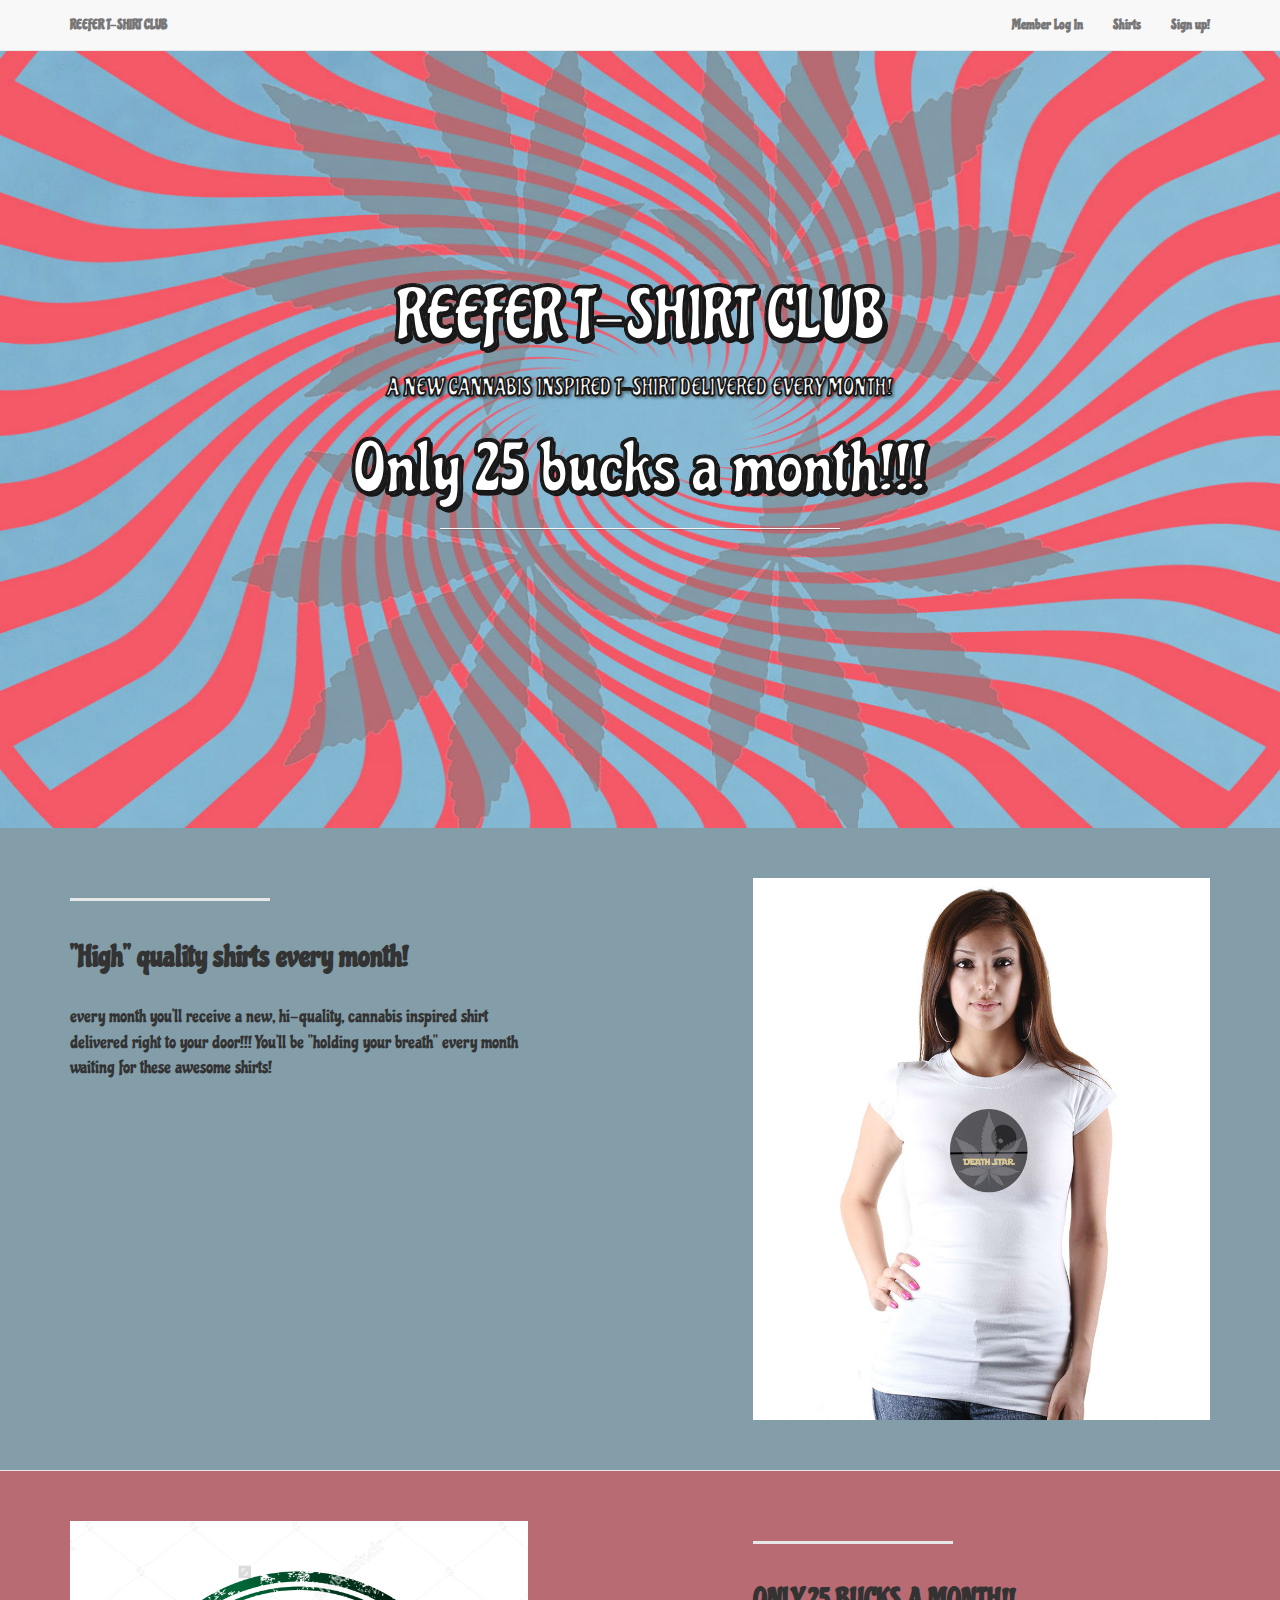
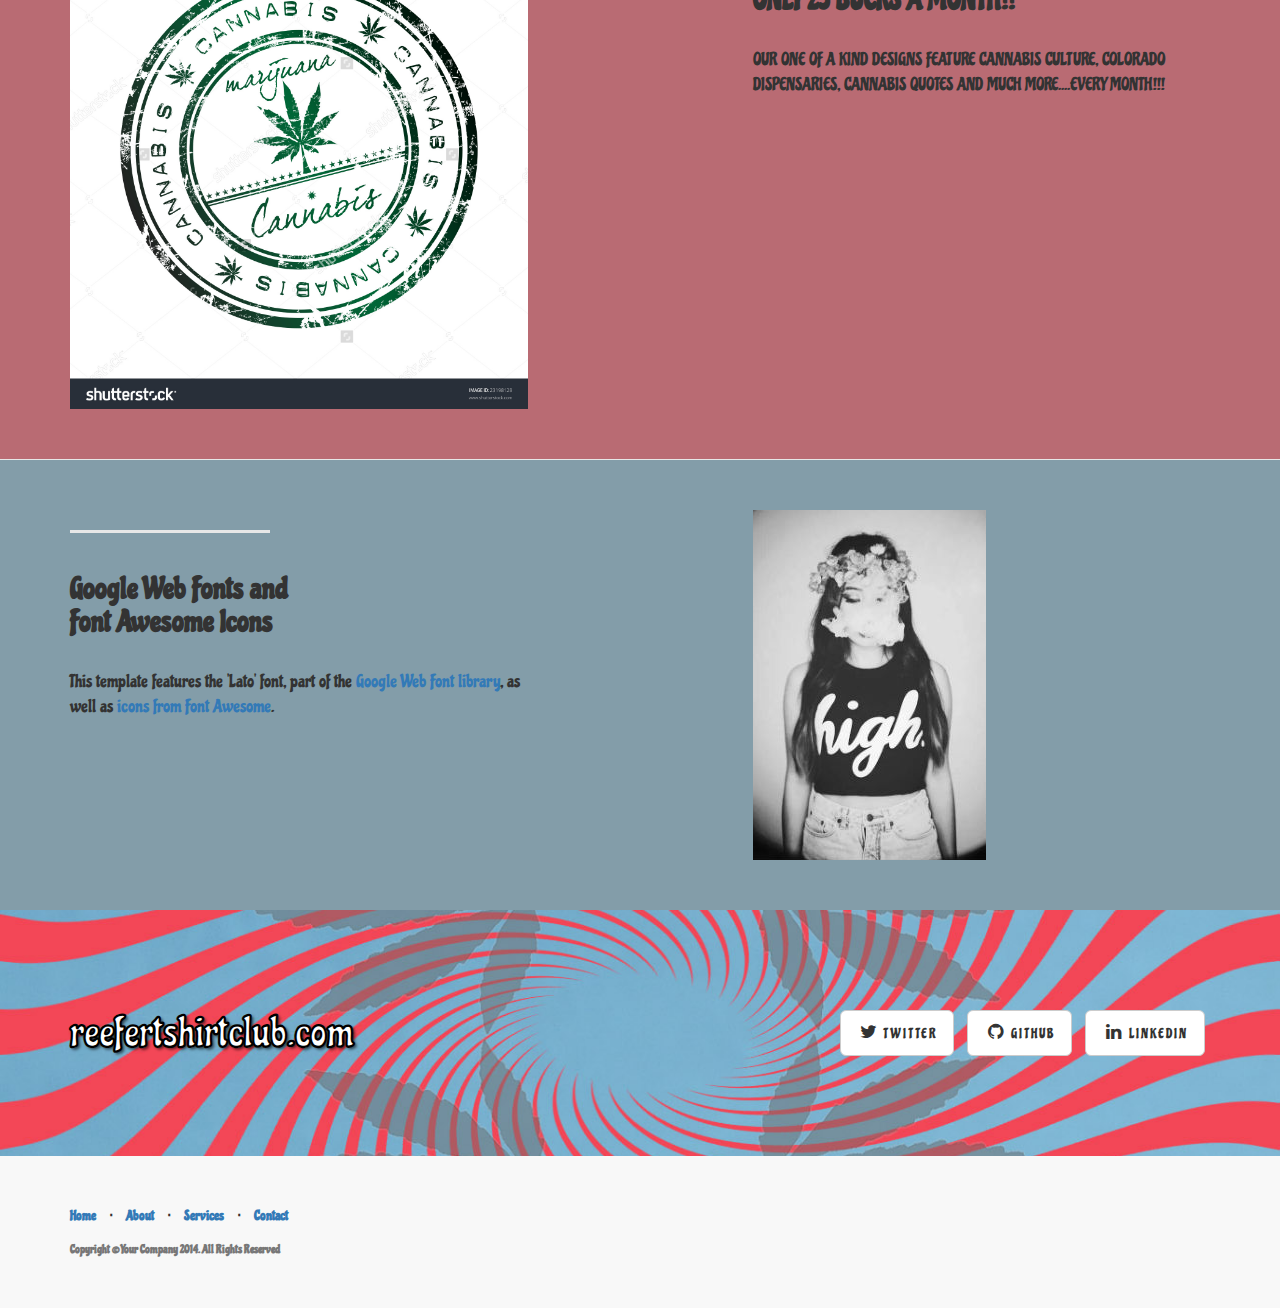
<file: index.html>
<!DOCTYPE html>
<html lang="en">

<head>

    <meta charset="utf-8">
    <meta http-equiv="X-UA-Compatible" content="IE=edge">
    <meta name="viewport" content="width=device-width, initial-scale=1">
    <meta name="description" content="">
    <meta name="author" content="">

    <title>REEFER T-SHIRT CLUB</title>

    <!-- Bootstrap Core CSS -->
    <link href="css/bootstrap.min.css" rel="stylesheet">

    <!-- Custom CSS -->
    <link href="css/landing-page.css" rel="stylesheet">

    <!-- Custom Fonts -->
    <link href="font-awesome/css/font-awesome.min.css" rel="stylesheet" type="text/css">
    <link href='https://fonts.googleapis.com/css?family=Chicle' rel='stylesheet' type='text/css'>

    <!-- HTML5 Shim and Respond.js IE8 support of HTML5 elements and media queries -->
    <!-- WARNING: Respond.js doesn't work if you view the page via file:// -->
    <!--[if lt IE 9]>
        <script src="https://oss.maxcdn.com/libs/html5shiv/3.7.0/html5shiv.js"></script>
        <script src="https://oss.maxcdn.com/libs/respond.js/1.4.2/respond.min.js"></script>
    <![endif]-->

</head>

<body>

    <!-- Navigation -->
    <nav class="navbar navbar-default navbar-fixed-top topnav" role="navigation">
        <div class="container topnav">
            <!-- Brand and toggle get grouped for better mobile display -->
            <div class="navbar-header">
                <button type="button" class="navbar-toggle" data-toggle="collapse" data-target="#bs-example-navbar-collapse-1">
                    <span class="sr-only">Toggle navigation</span>
                    <span class="icon-bar"></span>
                    <span class="icon-bar"></span>
                    <span class="icon-bar"></span>
                </button>
                <a class="navbar-brand topnav" href="#">REEFER T-SHIRT CLUB</a>
            </div>
            <!-- Collect the nav links, forms, and other content for toggling -->
            <div class="collapse navbar-collapse" id="bs-example-navbar-collapse-1">
                <ul class="nav navbar-nav navbar-right">
                    <li>
                        <a href="#about">Member Log In</a>
                    </li>
                    <li>
                        <a href="#services">Shirts</a>
                    </li>
                    <li>
                        <a href="#contact">Sign up!</a>
                    </li>
                </ul>
            </div>
            <!-- /.navbar-collapse -->
        </div>
        <!-- /.container -->
    </nav>


    <!-- Header -->
    <a name="about"></a>
    <div class="intro-header">
        <div class="container">

            <div class="row">
                <div class="col-lg-12">
                    <div class="intro-message">
                        <h1>REEFER T-SHIRT CLUB</h1>
                        <h3>A NEW CANNABIS INSPIRED T-SHIRT DELIVERED EVERY MONTH!</h3><br>
                        <h1>Only 25 bucks a month!!!</h1>
                        <hr class="intro-divider">
                        <!--<ul class="list-inline intro-social-buttons">
                            <li>
                                <a href="https://twitter.com/SBootstrap" class="btn btn-default btn-lg"><i class="fa fa-twitter fa-fw"></i> <span class="network-name">Twitter</span></a>
                            </li>
                            <li>
                                <a href="https://github.com/IronSummitMedia/startbootstrap" class="btn btn-default btn-lg"><i class="fa fa-github fa-fw"></i> <span class="network-name">Github</span></a>
                            </li>
                            <li>
                                <a href="#" class="btn btn-default btn-lg"><i class="fa fa-linkedin fa-fw"></i> <span class="network-name">Linkedin</span></a>
                            </li>
                        </ul> -->
                    </div>
                </div>
            </div>

        </div>
        <!-- /.container -->

    </div>
    <!-- /.intro-header -->

    <!-- Page Content -->

	<a  name="services"></a>
    <div class="content-section-a">

        <div class="container">
            <div class="row">
                <div class="col-lg-5 col-sm-6">
                    <hr class="section-heading-spacer">
                    <div class="clearfix"></div>
                    <h2 class="section-heading">"High" quality shirts every month!</h2>
                    <p class="lead">every month you'll receive a new, hi-quality, cannabis inspired shirt delivered right to your door!!! You'll be "holding your breath" every month waiting for these awesome shirts!</p>
                </div>
                <div class="col-lg-5 col-lg-offset-2 col-sm-6">
                    <img class="img-responsive" src="img/deathStar1.jpg" alt="">
                </div>
            </div>

        </div>
        <!-- /.container -->

    </div>
    <!-- /.content-section-a -->

    <div class="content-section-b">

        <div class="container">

            <div class="row">
                <div class="col-lg-5 col-lg-offset-1 col-sm-push-6  col-sm-6">
                    <hr class="section-heading-spacer">
                    <div class="clearfix"></div>
                    <h2 class="section-heading">ONLY 25 BUCKS A MONTH!!</h2>
                    <p class="lead">OUR ONE OF A KIND DESIGNS FEATURE CANNABIS CULTURE, COLORADO DISPENSARIES, CANNABIS QUOTES AND MUCH MORE....EVERY MONTH!!!</p>
                </div>
                <div class="col-lg-5 col-sm-pull-6  col-sm-6">
                    <img class="img-responsive" src="img/dog.png" alt="">
                </div>
            </div>

        </div>
        <!-- /.container -->

    </div>
    <!-- /.content-section-b -->

    <div class="content-section-a">

        <div class="container">

            <div class="row">
                <div class="col-lg-5 col-sm-6">
                    <hr class="section-heading-spacer">
                    <div class="clearfix"></div>
                    <h2 class="section-heading">Google Web Fonts and<br>Font Awesome Icons</h2>
                    <p class="lead">This template features the 'Lato' font, part of the <a target="_blank" href="http://www.google.com/fonts">Google Web Font library</a>, as well as <a target="_blank" href="http://fontawesome.io">icons from Font Awesome</a>.</p>
                </div>
                <div class="col-lg-5 col-lg-offset-2 col-sm-6">
                    <img class="img-responsive" src="img/high.jpg" alt="">
                </div>
            </div>

        </div>
        <!-- /.container -->

    </div>
    <!-- /.content-section-a -->

	<a  name="contact"></a>
   <div class="banner">

        <div class="container">

            <div class="row">
                <div class="col-lg-6">
                    <h2>reefertshirtclub.com</h2>
                </div>
                <div class="col-lg-6">
                    <ul class="list-inline banner-social-buttons">
                        <li>
                            <a href="https://twitter.com/SBootstrap" class="btn btn-default btn-lg"><i class="fa fa-twitter fa-fw"></i> <span class="network-name">Twitter</span></a>
                        </li>
                        <li>
                            <a href="https://github.com/IronSummitMedia/startbootstrap" class="btn btn-default btn-lg"><i class="fa fa-github fa-fw"></i> <span class="network-name">Github</span></a>
                        </li>
                        <li>
                            <a href="#" class="btn btn-default btn-lg"><i class="fa fa-linkedin fa-fw"></i> <span class="network-name">Linkedin</span></a>
                        </li>
                    </ul>
                </div>
            </div>

        </div>
        <!-- /.container -->

    </div>
    <!-- /.banner -->

    <!-- Footer -->
    <footer>
        <div class="container">
            <div class="row">
                <div class="col-lg-12">
                    <ul class="list-inline">
                        <li>
                            <a href="#">Home</a>
                        </li>
                        <li class="footer-menu-divider">&sdot;</li>
                        <li>
                            <a href="#about">About</a>
                        </li>
                        <li class="footer-menu-divider">&sdot;</li>
                        <li>
                            <a href="#services">Services</a>
                        </li>
                        <li class="footer-menu-divider">&sdot;</li>
                        <li>
                            <a href="#contact">Contact</a>
                        </li>
                    </ul>
                    <p class="copyright text-muted small">Copyright &copy; Your Company 2014. All Rights Reserved</p>
                </div>
            </div>
        </div>
    </footer>

    <!-- jQuery -->
    <script src="js/jquery.js"></script>

    <!-- Bootstrap Core JavaScript -->
    <script src="js/bootstrap.min.js"></script>

</body>

</html>
</file>
<file: css/landing-page.css>
/*!
 * Start Bootstrap - Landing Page Bootstrap Theme (http://startbootstrap.com)
 * Code licensed under the Apache License v2.0.
 * For details, see http://www.apache.org/licenses/LICENSE-2.0.
 */

body,
html {
    width: 100%;
    height: 100%;
}

body,
h1,
h2,
h3,
h4,
h5,
h6 {
    font-family: 'Chicle', cursive;
    font-weight: 700;

}

.topnav {
    font-size: 14px;
}

.lead {
    font-size: 18px;
    font-weight: 400;
}

.intro-header {
    padding-top: 50px; /* If you're making other pages, make sure there is 50px of padding to make sure the navbar doesn't overlap content! */
    padding-bottom: 50px;
    text-align: center;
    color: #f8f8f8;
    background: url(../img/background3.jpg) no-repeat center center;
    background-size: cover;
    opacity: 0.9;
}

.intro-message {
    position: relative;
    padding-top: 20%;
    padding-bottom: 20%;
}

.intro-message > h1 {
    margin: 0;
    text-shadow: 2px 2px 3px rgba(0,0,0,0.6);
    font-size: 5em;
    /* WebKit (Safari/Chrome) Only */
  -webkit-text-stroke: 1px black;

  /* If we weren't using text-shadow, we'd set a fallback color
     and use this to set color instead
    -webkit-text-fill-color: white; */

  color: white;

 text-shadow:
    3px 3px 0 #000,
    /* Simulated effect for Firefox and Opera
       and nice enhancement for WebKit */
   -1px -1px 0 #000,
    1px -1px 0 #000,
   -1px  1px 0 #000,
    1px  1px 0 #000;
}

.intro-divider {
    width: 400px;
    border-top: 1px solid #f8f8f8;
    border-bottom: 1px solid rgba(0,0,0,0.2);
}

.intro-message > h3 {
    text-shadow: 2px 2px 3px rgba(0,0,0,0.6);
    /* WebKit (Safari/Chrome) Only */
  -webkit-text-stroke: 1px black;

  /* If we weren't using text-shadow, we'd set a fallback color
     and use this to set color instead
    -webkit-text-fill-color: white; */

  color: white;

/*  text-shadow:
    3px 3px 0 #000,
    /* Simulated effect for Firefox and Opera
       and nice enhancement for WebKit */
   -1px -1px 0 #000,
    1px -1px 0 #000,
   -1px  1px 0 #000,
    1px  1px 0 #000;
}

@media(max-width:767px) {
    .intro-message {
        padding-bottom: 15%;
    }

    .intro-message > h1 {
        font-size: 3em;
    }

    ul.intro-social-buttons > li {
        display: block;
        margin-bottom: 20px;
        padding: 0;
    }

    ul.intro-social-buttons > li:last-child {
        margin-bottom: 0;
    }

    .intro-divider {
        width: 100%;
    }
}

.network-name {
    text-transform: uppercase;
    font-size: 14px;
    font-weight: 400;
    letter-spacing: 2px;
}

.content-section-a {
    padding: 50px 0;
    background-color: #839DA9;
}

.content-section-b {
    padding: 50px 0;
    border-top: 1px solid #e7e7e7;
    border-bottom: 1px solid #e7e7e7;
    background-color: #B96B73;
}

.section-heading {
    margin-bottom: 30px;
}

.section-heading-spacer {
    float: left;
    width: 200px;
    border-top: 3px solid #e7e7e7;
}

.banner {
    padding: 100px 0;
    color: #f8f8f8;
    background: url(../img/background3.jpg) no-repeat center center;
    background-size: cover;
}

.banner h2 {
    margin: 0;
    text-shadow: 2px 2px 3px rgba(0,0,0,0.6);
    font-size: 3em;
    text-shadow: 2px 2px 3px rgba(0,0,0,0.6);
    /* WebKit (Safari/Chrome) Only */
  -webkit-text-stroke: 1px black;

  /* If we weren't using text-shadow, we'd set a fallback color
     and use this to set color instead
    -webkit-text-fill-color: white; */

  color: white;

/*  text-shadow:
    3px 3px 0 #000,
    /* Simulated effect for Firefox and Opera
       and nice enhancement for WebKit */
   -1px -1px 0 #000,
    1px -1px 0 #000,
   -1px  1px 0 #000,
    1px  1px 0 #000;
}

.banner ul {
    margin-bottom: 0;
}

.banner-social-buttons {
    float: right;
    margin-top: 0;
}

@media(max-width:1199px) {
    ul.banner-social-buttons {
        float: left;
        margin-top: 15px;
    }
}

@media(max-width:767px) {
    .banner h2 {
        margin: 0;
        text-shadow: 2px 2px 3px rgba(0,0,0,0.6);
        font-size: 3em;
    }

    ul.banner-social-buttons > li {
        display: block;
        margin-bottom: 20px;
        padding: 0;
    }

    ul.banner-social-buttons > li:last-child {
        margin-bottom: 0;
    }
}

footer {
    padding: 50px 0;
    background-color: #f8f8f8;
}

p.copyright {
    margin: 15px 0 0;
}
</file>
